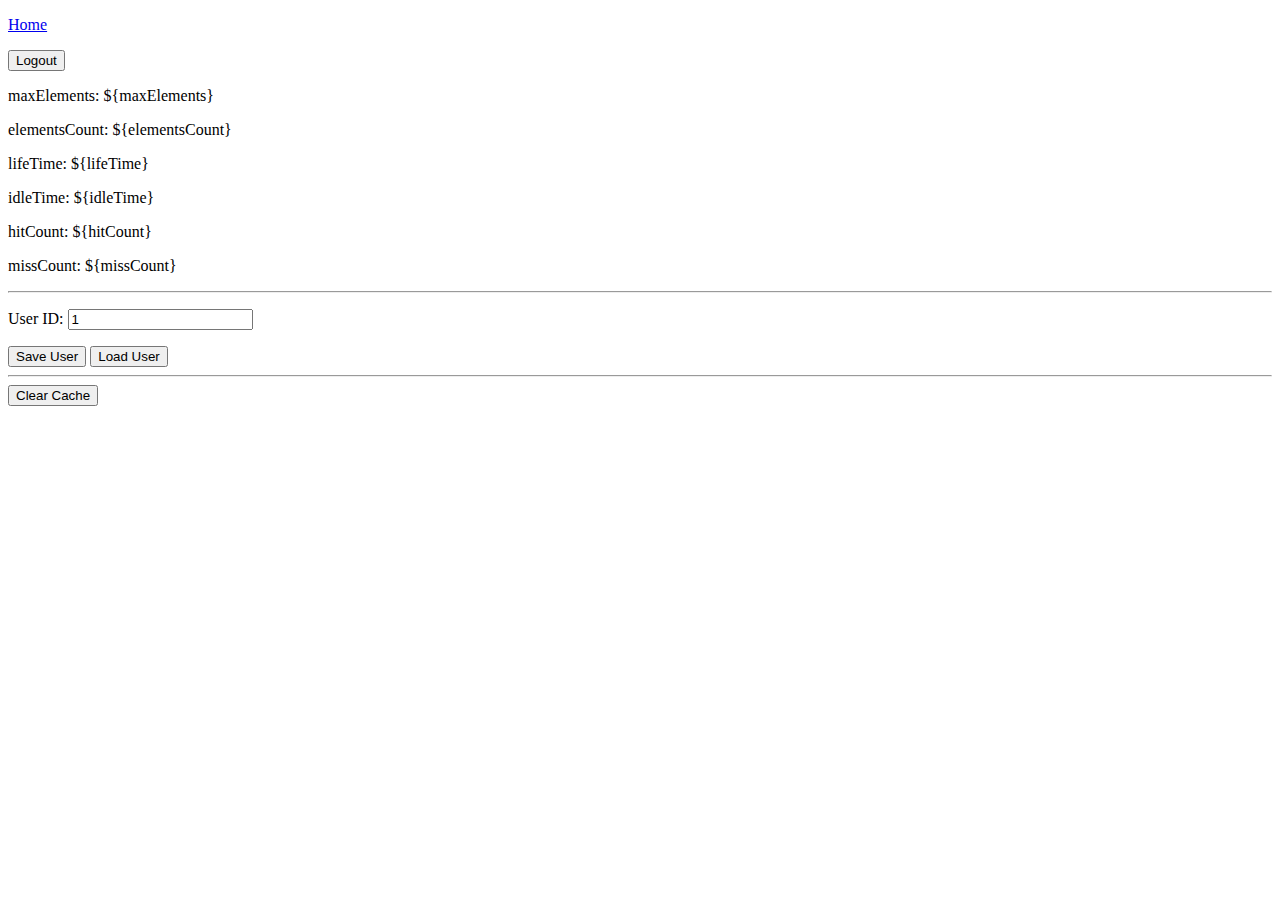
<file: L12.1/tml/admin.html>
<!DOCTYPE html>
<html xmlns="http://www.w3.org/1999/xhtml">
<head>
  <meta charset="UTF-8"/>
  <title>Admin</title>
</head>
<body>
  <p><a href="index.html">Home</a></p>

  <form method="get">
    <input type="submit" name="logout" value="Logout">
  </form>

  <p>maxElements:   ${maxElements}</p>
  <p>elementsCount: ${elementsCount}</p>
  <p>lifeTime:      ${lifeTime}</p>
  <p>idleTime:      ${idleTime}</p>
  <p>hitCount:      ${hitCount}</p>
  <p>missCount:     ${missCount}</p>

  <hr>

  <form method="post">
    <p>
      User ID: <input type="number" name="userID" value="1">
    </p>

    <input type="submit" name="save" value="Save User">
    <input type="submit" name="load" value="Load User">
  </form>

  <hr>

  <form method="post">
    <input type="submit" name="clear" value="Clear Cache">
  </form>
</body>
</html>
</file>
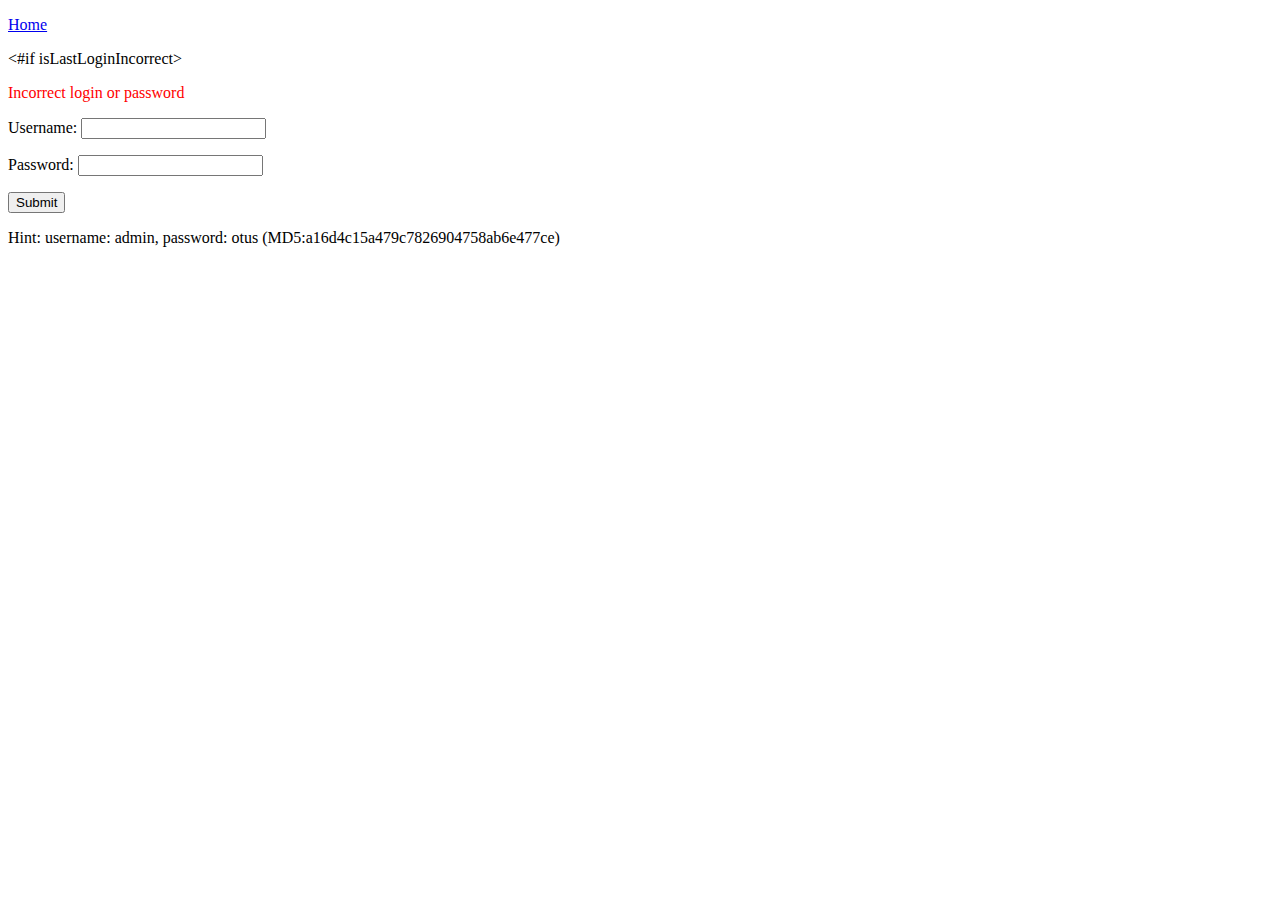
<file: L12.1/tml/login.html>
<!DOCTYPE html>
<!--suppress HtmlUnknownTag -->
<html lang="en">
<head>
    <meta charset="UTF-8">
    <title>Login page</title>
</head>
<body>
    <p><a href="index.html">Home</a></p>
    <#if isLastLoginIncorrect><p><font color="red">Incorrect login or password</font></p></#if>
    <form method="post">
        <p>Username: <input name="username"></p>
        <p>Password: <input name="password" type="password"></p>
        <p><input value="Submit" type="submit"></p>
        <p>Hint: username: admin, password: otus (MD5:a16d4c15a479c7826904758ab6e477ce)</p>
    </form>
</body>
</html>
</file>
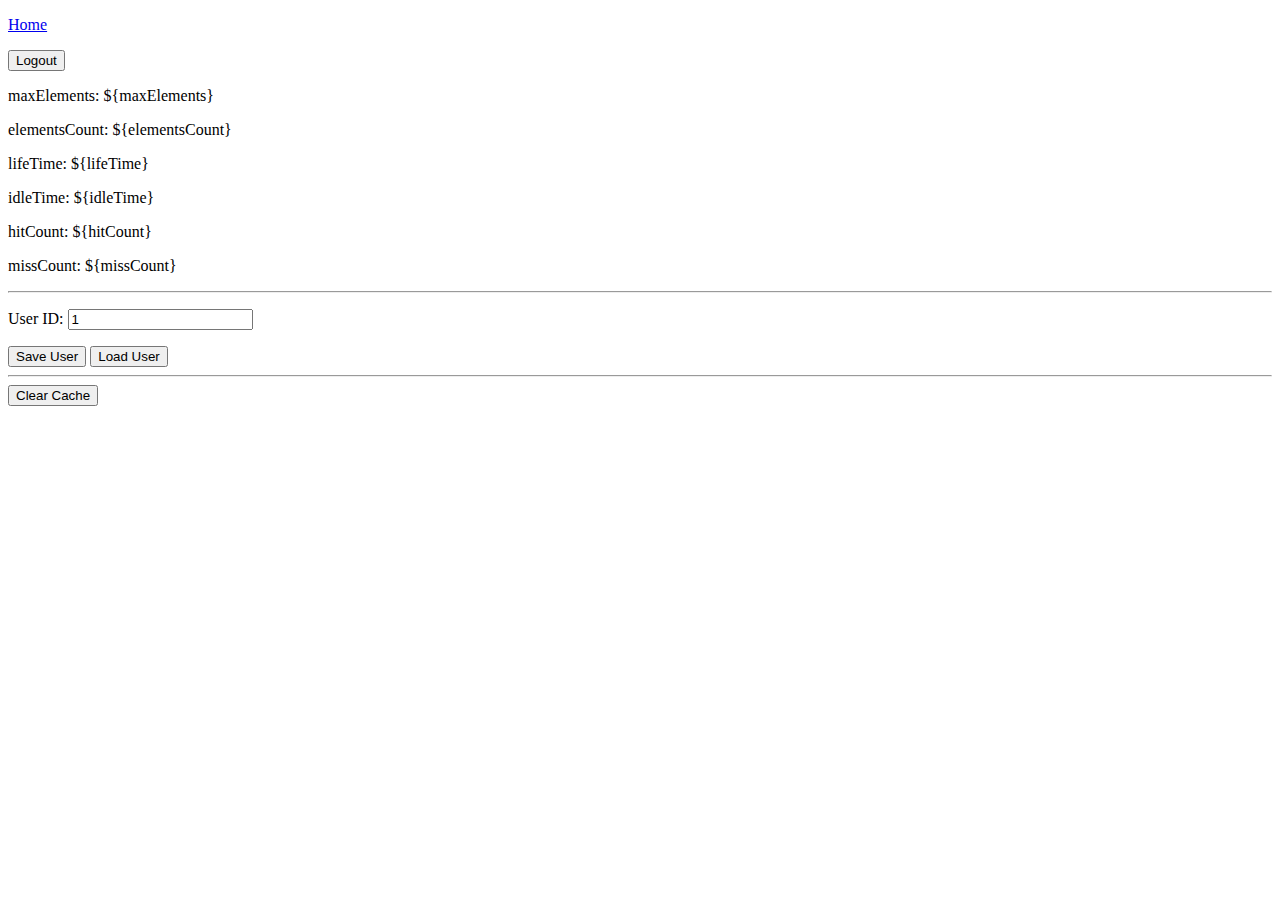
<file: L15.1/src/main/resources/tml/admin.html>
<!DOCTYPE html>
<html xmlns="http://www.w3.org/1999/xhtml">
<head>
  <meta charset="UTF-8"/>
  <title>Admin</title>
  <style src="css/fading.css" type="text/css"></style>
  <script src="js/ws.js" type="text/javascript"></script>
</head>
<body onload="init();">
  <p><a href="index.html">Home</a></p>

  <form method="get">
    <input type="submit" name="logout" value="Logout">
  </form>

  <p>maxElements:   <a class="fading" id="maxElements"   >${maxElements}</a></p>
  <p>elementsCount: <a class="fading" id="elementsCount" >${elementsCount}</a></p>
  <p>lifeTime:      <a class="fading" id="lifeTime"      >${lifeTime}</a></p>
  <p>idleTime:      <a class="fading" id="idleTime"      >${idleTime}</a></p>
  <p>hitCount:      <a class="fading" id="hitCount"      >${hitCount}</a></p>
  <p>missCount:     <a class="fading" id="missCount"     >${missCount}</a></p>

  <hr>

  <form>
    <p>
      User ID: <input type="number" name="userID" id="userID" value="1">
    </p>

    <input type="button" name="save" value="Save User" onclick="saveUser();">
    <input type="button" name="load" value="Load User" onclick="loadUser();">
  </form>

  <hr>

  <form>
    <input type="button" name="clear" value="Clear Cache" onclick="clearCache();">
  </form>
</body>
</html>
</file>
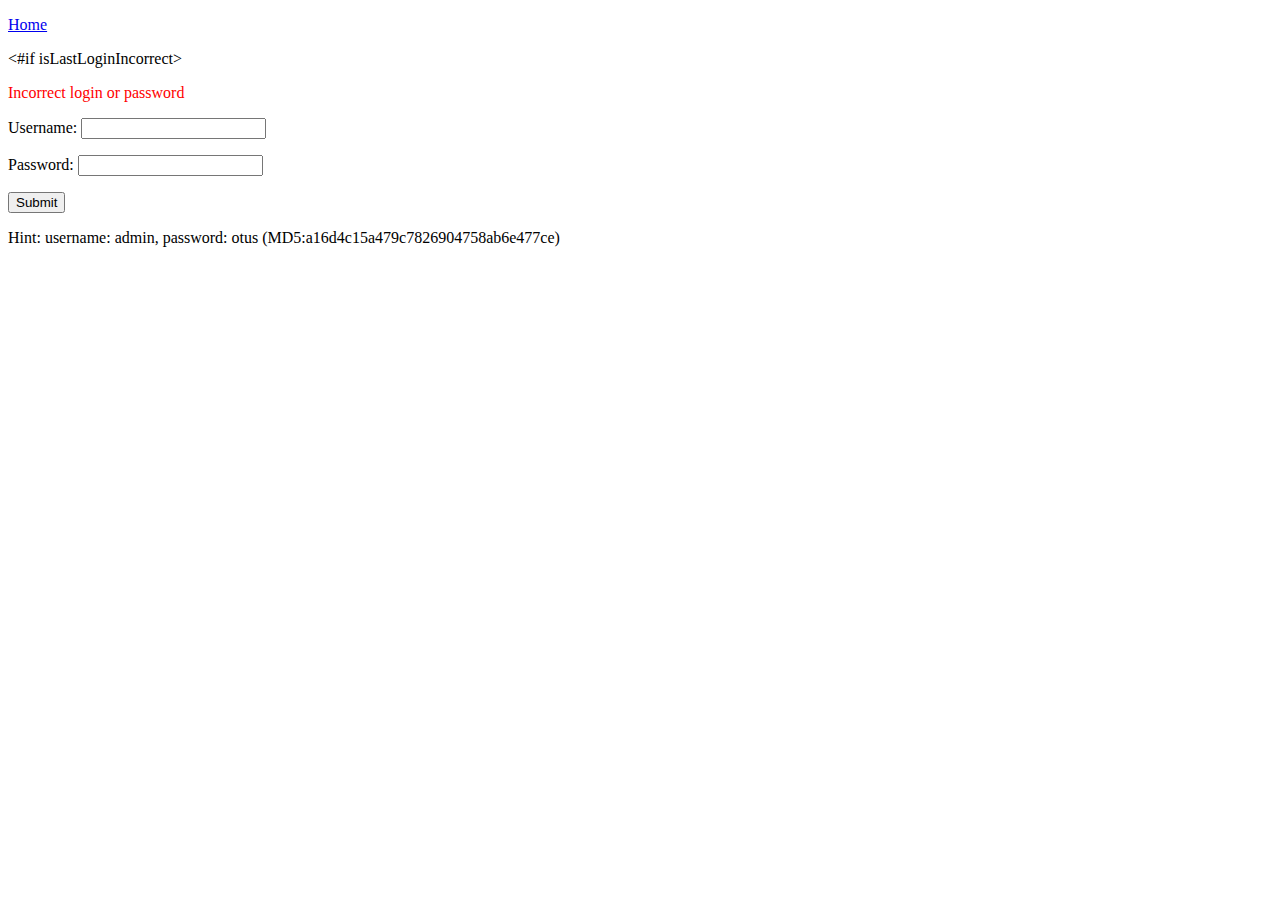
<file: L15.1/src/main/resources/tml/login.html>
<!DOCTYPE html>
<!--suppress HtmlUnknownTag -->
<html lang="en">
<head>
    <meta charset="UTF-8">
    <title>Login page</title>
</head>
<body>
    <p><a href="/index.html">Home</a></p>
    <#if isLastLoginIncorrect><p><font color="red">Incorrect login or password</font></p></#if>
    <form method="post">
        <p>Username: <input name="username"></p>
        <p>Password: <input name="password" type="password"></p>
        <p><input value="Submit" type="submit"></p>
        <p>Hint: username: admin, password: otus (MD5:a16d4c15a479c7826904758ab6e477ce)</p>
        <input name="redirectPage" value="${redirectPage}" type="hidden">
    </form>
</body>
</html>
</file>
